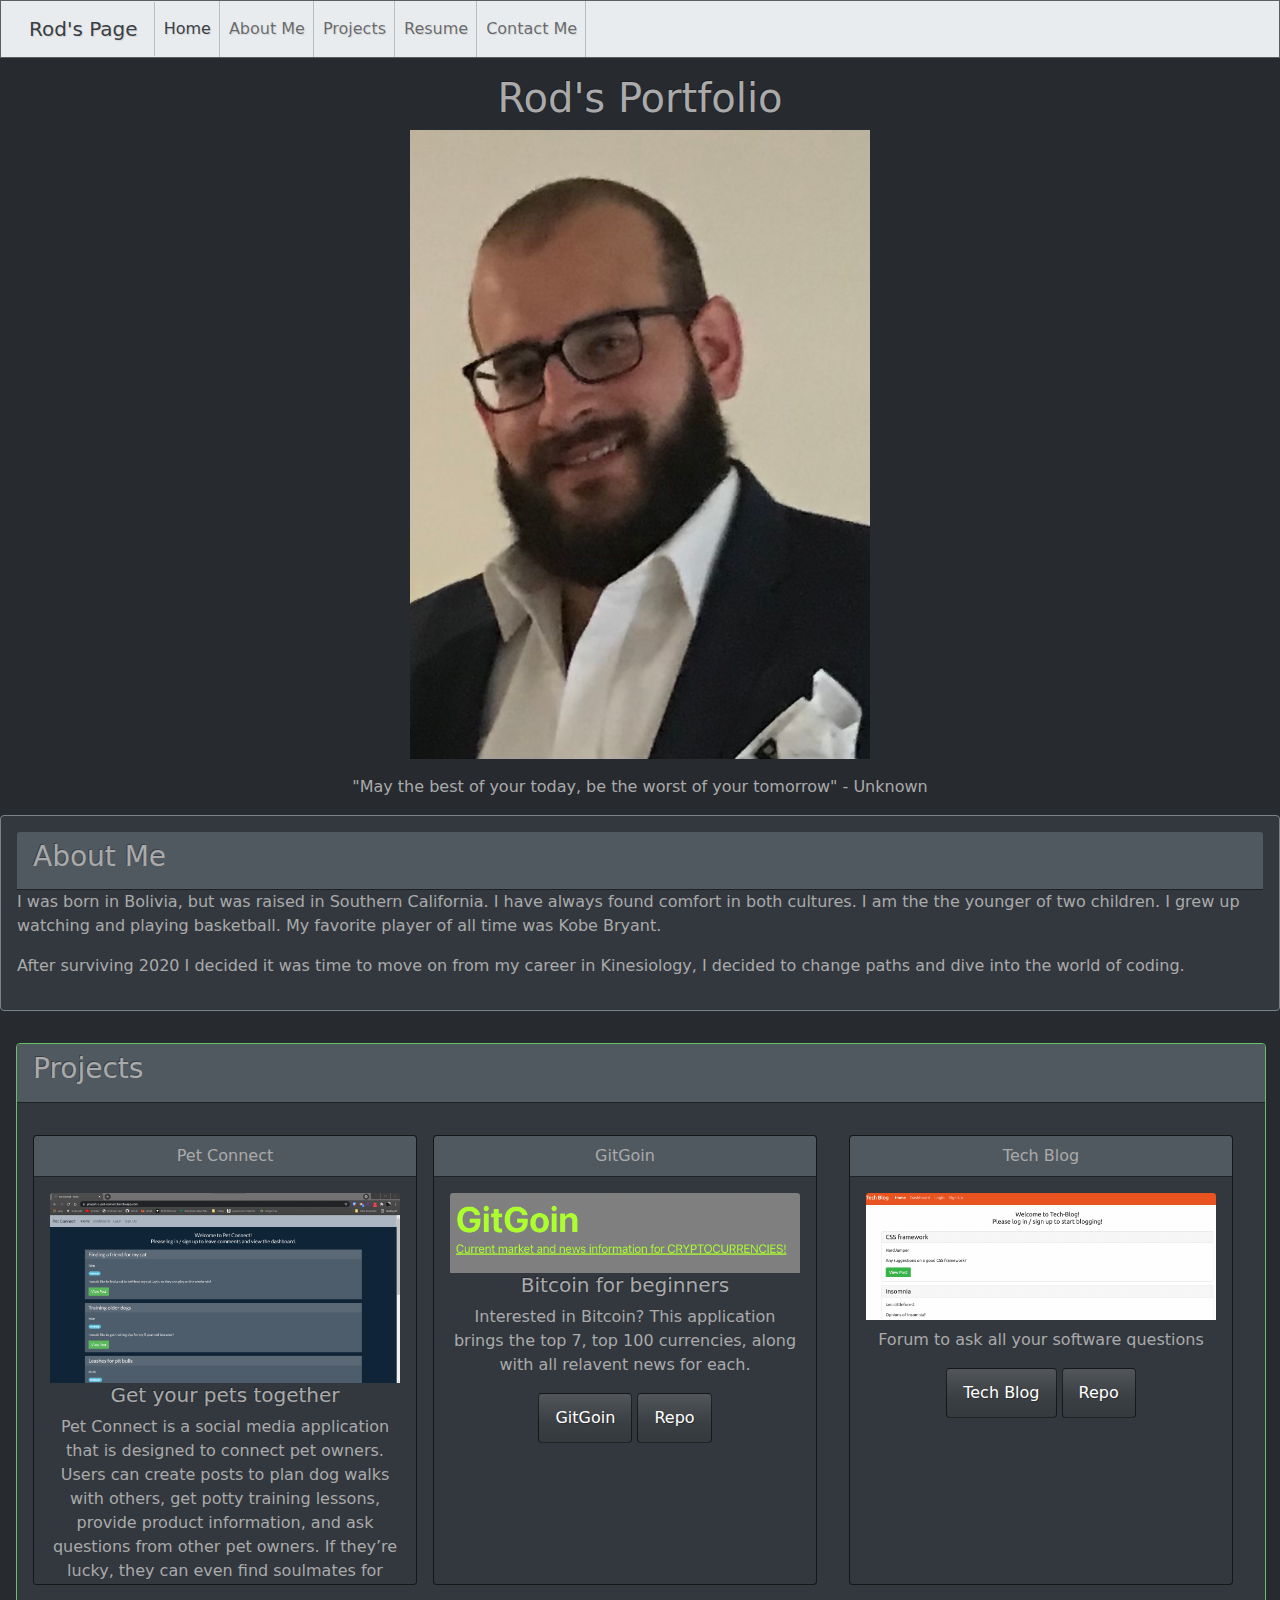
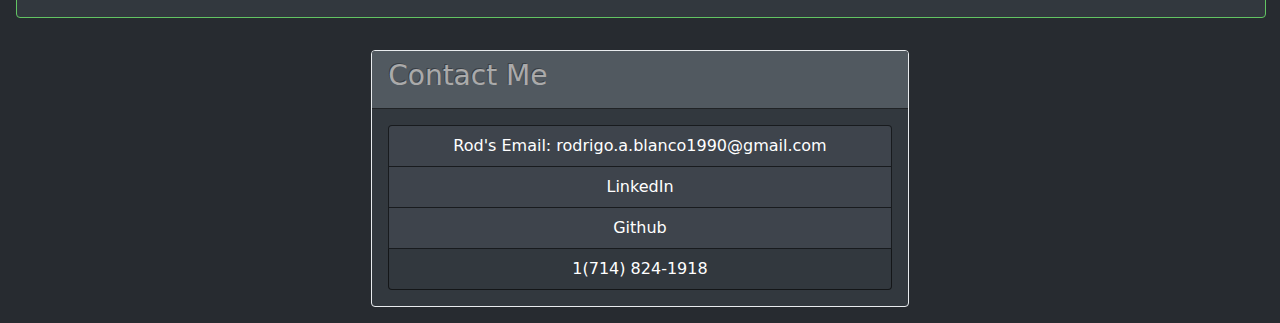
<file: index.html>
<!DOCTYPE html>
<html lang="en">

<head>
    <meta charset="UTF-8" />
    <meta http-equiv="X-UA-Compatible" content="IE=edge" />
    <meta name="viewport" content="width=device-width, initial-scale=1.0" />
    <title>Rod's Protfolio</title>
    <link rel="stylesheet" href="./asset/new.css" />
    <link rel="stylesheet" href="./asset/bootstrap.min.css" />
</head>

<body>
    <nav class="navbar sticky-top navbar-expand-lg navbar-light bg-light">
        <div class="container-fluid">
            <a class="navbar-brand animate__backInRight" href="#">Rod's Page</a>
            <button class="navbar-toggler" type="button" data-bs-toggle="collapse" data-bs-target="#navbarColor03"
                aria-controls="navbarColor03" aria-expanded="false" aria-label="Toggle navigation">
                <span class="navbar-toggler-icon"></span>
            </button>

            <div class="collapse navbar-collapse" id="navbarColor03">
                <ul class="navbar-nav me-auto">
                    <li class="nav-item">
                        <a class="nav-link active" href="#">Home
                            <span class="visually-hidden">(current)</span>
                        </a>
                    </li>
                    <li class="nav-item">
                        <a class="nav-link" href="#about">About Me</a>
                    </li>
                    <li class="nav-item">
                        <a class="nav-link" href="#projects">Projects</a>
                    </li>
                    <li class="nav-item">
                        <a class="nav-link" href= "https://docs.google.com/document/d/1aiMkuqUSoaCxTayGbRoR0VRBcu0gXENdlHzQAmNcN-M/edit?usp=sharing" target="_blank">Resume</a>
                    </li>
                    <li class="nav-item">
                        <a class="nav-link" href="#contact-me">Contact Me</a>
                    </li>
                
                </ul>
            </div>
        </div>
    </nav>
    <div class="container"></div>
    <div class="title">
        <h1 class="mt-lg-3">Rod's Portfolio</h1>
        <div class="parent-pic mb-3">
            <img class="picture" src="./images/rod-pic.jpg" alt="Rod Professional Picture" />
            
        </div>
        <p class="mb-3">
            "May the best of your today, be the worst of your tomorrow" - Unknown
        </p>
    </div>
    <section class="about-me">
        <div class="card border-secondary mb-3" style="max-width: 100%">
            <div class="card-body">
                <div class="card-header">
                    <h3 class="about-me-title" id="about">About Me</h3>
                </div>
                <p class="card-text">
                    I was born in Bolivia, but was raised in Southern California. I have
                    always found comfort in both cultures. I am the the younger of two
                    children. I grew up watching and playing basketball. My favorite
                    player of all time was Kobe Bryant.
                </p>
                <p>
                    After surviving 2020 I decided it was time to move on from my career
                    in Kinesiology, I decided to change paths and dive into the world of
                    coding.
                </p>
            </div>
        </div>
    </section>

    <section class="projects" >

        <div class=" card-body flex-wrap">
        <div class="card border-success mb-3 d-flex flex-wrap
        " style="max-width: fit-content;">
            <div class="card-header">
                <h3 class="about-me-title" id="projects">Projects</h3>
            </div>
                <div class="flex-row">


                    <div class="card-body flex-row" style="display: flex; align-items: baseline;">

                        <div class="card text-center project-cards" style="width: 30vw ;">
                            <div class="card-header">
                                Pet Connect
                            </div>
                            <div class="card-body">
                                <img src="./images/Pet-connect.png" class="card-img-top"
                                    alt="Pet Connect Project" />
                                <h5 class="card-title">Get your pets together</h5>
                                <p class="card-text">Pet Connect is a social media application that is designed to
                                    connect pet
                                    owners. Users can create posts to plan dog walks with others, get potty training
                                    lessons,
                                    provide product information, and ask questions from other pet owners. If they’re
                                    lucky, they
                                    can even find soulmates for their pets. </p>
                                <a href="https://project-2-pet-connect.herokuapp.com/" target="__blank"
                                    class="btn btn-primary">Pet Connect</a>
                                    <a href="https://github.com/rodablanco/project-2-pet-connect" target="__blank" class="btn btn-primary">Repo</a>
                            </div>

                        </div>
<!-- Git Goin project -->
                        <div class="card-body">

                            <div class="card text-center project-cards" style="width: 30vw ;">
                                <div class="card-header">
                                    GitGoin
                                </div>
                                <div class="card-body">
                                    <img src="./images/gitgoin-project.png" class="card-img-top" alt="GitGoin Project" />
                                    <h5 class="card-title">Bitcoin for beginners</h5>
                                    <p class="card-text">Interested in Bitcoin? This application brings the top 7, top
                                        100
                                        currencies, along with all relavent news for each. </p>
                                    <a href="https://rodablanco.github.io/GitGoin/" target="__blank"
                                        class="btn btn-primary">GitGoin</a>
                                        <a href="https://github.com/rodablanco/GitGoin" target="__blank" class="btn btn-primary">Repo</a>
                                </div>

                            </div>

                        </div>
                        <!-- Tech Blog -->
                        <div class="card-body">

                            <div class="card text-center project-cards" style="width: 30vw ;">
                                <div class="card-header">
                                    Tech Blog
                                </div>
                                <div class="card-body">
                                    <img src="./images/techBlog.png" class="card-img-top" alt="Tech-Blog" />
                                    <h5 class="card-title"></h5>
                                    <p class="card-text">Forum to ask all your software questions </p>
                                    <a href="https://tech-blog24.herokuapp.com/" target="__blank"
                                        class="btn btn-primary">Tech Blog</a>
                                        <a href="https://github.com/rodablanco/tech-blog" target="__blank" class="btn btn-primary">Repo</a>
                                        </div>
                                </div>

                            </div>

                        </div>
                    </div>

                </div>
            </div>
        </div>
    </section>
    <!-- Contact info -->
    <section class="contact-info">
        <div class="foot">

            <div class="card border-light mb-3" style="width: 42vw;">
                <div class="card-header"id="contact-me"><h3>Contact Me</h3></div>
                <div class="card-body">
                    <div class="list-group">
                        <a href="mailto:rodrigo.a.blanco1990@gmail.com" class="list-group-item list-group-item-action active d-flex contact-list">Rod's Email: rodrigo.a.blanco1990@gmail.com</a>
                        <a href="https://www.linkedin.com/in/rod-blanco-33151477/"
                    target="_blank" class="list-group-item list-group-item-action active d-flex contact-list">LinkedIn</a>
                        <a href="https://github.com/rodablanco" class="list-group-item list-group-item-action active d-flex contact-list" target="__blank">Github</a>
                        <a href="#" class="list-group-item list-group-item-action d-flex contact-list">1(714) 824-1918</a>
                    </div>
                    
                </div>
            </div>
            
        </div>
    </section>
</body>

</html>
</file>
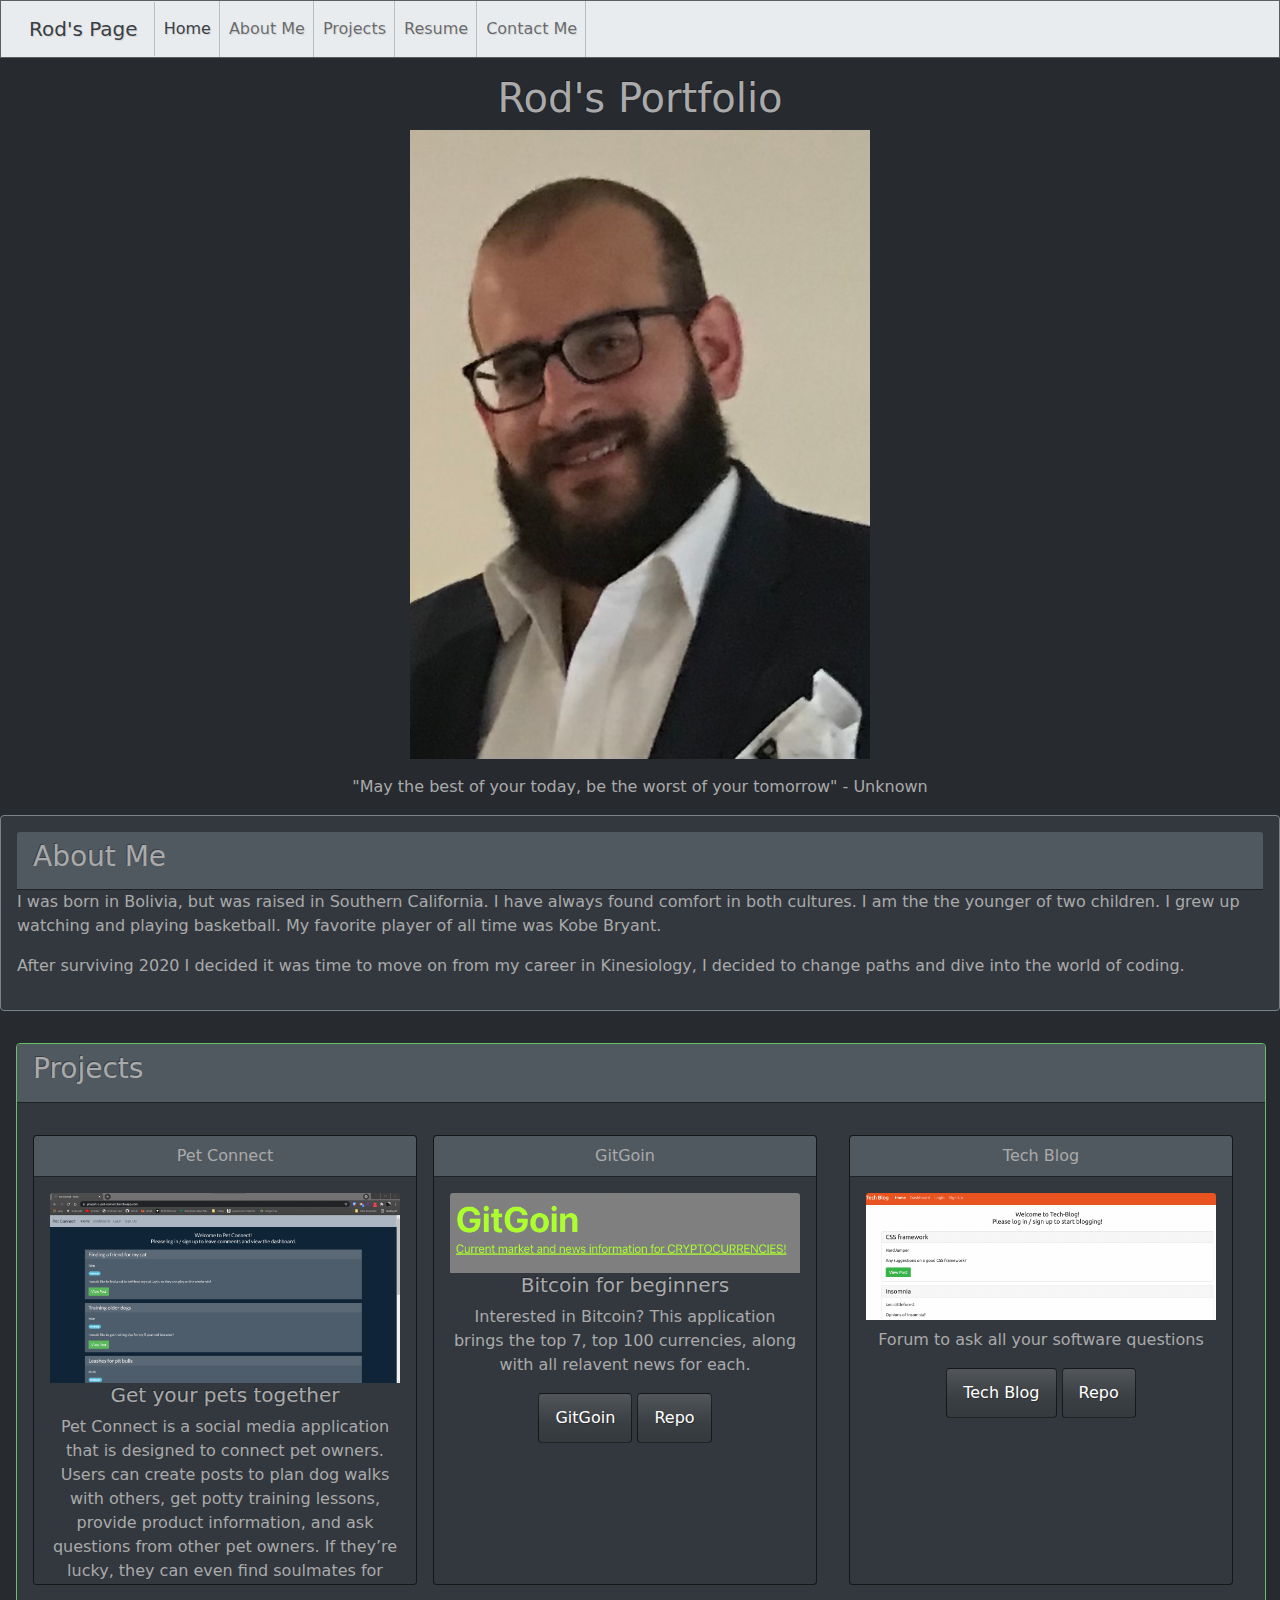
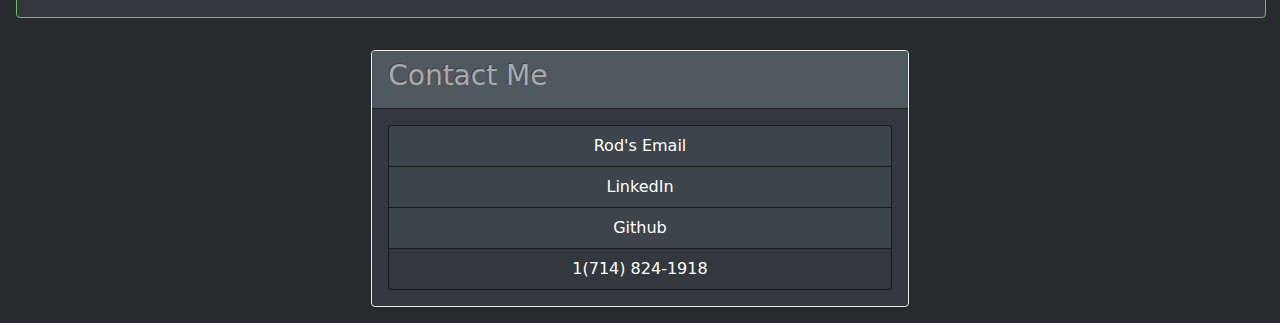
<file: portfolio.html>
<!DOCTYPE html>
<html lang="en">

<head>
    <meta charset="UTF-8" />
    <meta http-equiv="X-UA-Compatible" content="IE=edge" />
    <meta name="viewport" content="width=device-width, initial-scale=1.0" />
    <title>Rod's Protfolio</title>
    <link rel="stylesheet" href="./asset/new.css" />
    <link rel="stylesheet" href="./asset/bootstrap.min.css" />
</head>

<body>
    <nav class="navbar sticky-top navbar-expand-lg navbar-light bg-light">
        <div class="container-fluid">
            <a class="navbar-brand animate__backInRight" href="#">Rod's Page</a>
            <button class="navbar-toggler" type="button" data-bs-toggle="collapse" data-bs-target="#navbarColor03"
                aria-controls="navbarColor03" aria-expanded="false" aria-label="Toggle navigation">
                <span class="navbar-toggler-icon"></span>
            </button>

            <div class="collapse navbar-collapse" id="navbarColor03">
                <ul class="navbar-nav me-auto">
                    <li class="nav-item">
                        <a class="nav-link active" href="#">Home
                            <span class="visually-hidden">(current)</span>
                        </a>
                    </li>
                    <li class="nav-item">
                        <a class="nav-link" href="#about">About Me</a>
                    </li>
                    <li class="nav-item">
                        <a class="nav-link" href="#projects">Projects</a>
                    </li>
                    <li class="nav-item">
                        <a class="nav-link" href="./docs/Copy of Resume.pdf" target="_blank">Resume</a>
                    </li>
                    <li class="nav-item">
                        <a class="nav-link" href="#contact-me">Contact Me</a>
                    </li>
                
                </ul>
            </div>
        </div>
    </nav>
    <div class="container"></div>
    <div class="title">
        <h1 class="mt-lg-3">Rod's Portfolio</h1>
        <div class="parent-pic mb-3">
            <img class="picture" src="./images/rod-pic.jpg" alt="Rod Professional Picture" />
            
        </div>
        <p class="mb-3">
            "May the best of your today, be the worst of your tomorrow" - Unknown
        </p>
    </div>
    <section class="about-me">
        <div class="card border-secondary mb-3" style="max-width: 100%">
            <div class="card-body">
                <div class="card-header">
                    <h3 class="about-me-title" id="about">About Me</h3>
                </div>
                <p class="card-text">
                    I was born in Bolivia, but was raised in Southern California. I have
                    always found comfort in both cultures. I am the the younger of two
                    children. I grew up watching and playing basketball. My favorite
                    player of all time was Kobe Bryant.
                </p>
                <p>
                    After surviving 2020 I decided it was time to move on from my career
                    in Kinesiology, I decided to change paths and dive into the world of
                    coding.
                </p>
            </div>
        </div>
    </section>

    <section class="projects" >

        <div class=" card-body flex-wrap">
        <div class="card border-success mb-3 d-flex flex-wrap
        " style="max-width: fit-content;">
            <div class="card-header">
                <h3 class="about-me-title" id="projects">Projects</h3>
            </div>
                <div class="flex-row">


                    <div class="card-body flex-row" style="display: flex; align-items: baseline;">

                        <div class="card text-center project-cards" style="width: 30vw ;">
                            <div class="card-header">
                                Pet Connect
                            </div>
                            <div class="card-body">
                                <img src="./images/Pet-connect.png" class="card-img-top"
                                    alt="Pet Connect Project" />
                                <h5 class="card-title">Get your pets together</h5>
                                <p class="card-text">Pet Connect is a social media application that is designed to
                                    connect pet
                                    owners. Users can create posts to plan dog walks with others, get potty training
                                    lessons,
                                    provide product information, and ask questions from other pet owners. If they’re
                                    lucky, they
                                    can even find soulmates for their pets. </p>
                                <a href="https://project-2-pet-connect.herokuapp.com/" target="__blank"
                                    class="btn btn-primary">Pet Connect</a>
                                    <a href="https://github.com/rodablanco/project-2-pet-connect" target="__blank" class="btn btn-primary">Repo</a>
                            </div>

                        </div>
<!-- Git Goin project -->
                        <div class="card-body">

                            <div class="card text-center project-cards" style="width: 30vw ;">
                                <div class="card-header">
                                    GitGoin
                                </div>
                                <div class="card-body">
                                    <img src="./images/gitgoin-project.png" class="card-img-top" alt="GitGoin Project" />
                                    <h5 class="card-title">Bitcoin for beginners</h5>
                                    <p class="card-text">Interested in Bitcoin? This application brings the top 7, top
                                        100
                                        currencies, along with all relavent news for each. </p>
                                    <a href="https://rodablanco.github.io/GitGoin/" target="__blank"
                                        class="btn btn-primary">GitGoin</a>
                                        <a href="https://github.com/rodablanco/GitGoin" target="__blank" class="btn btn-primary">Repo</a>
                                </div>

                            </div>

                        </div>
                        <!-- Tech Blog -->
                        <div class="card-body">

                            <div class="card text-center project-cards" style="width: 30vw ;">
                                <div class="card-header">
                                    Tech Blog
                                </div>
                                <div class="card-body">
                                    <img src="./images/techBlog.png" class="card-img-top" alt="Tech-Blog" />
                                    <h5 class="card-title"></h5>
                                    <p class="card-text">Forum to ask all your software questions </p>
                                    <a href="https://tech-blog24.herokuapp.com/" target="__blank"
                                        class="btn btn-primary">Tech Blog</a>
                                        <a href="https://github.com/rodablanco/tech-blog" target="__blank" class="btn btn-primary">Repo</a>
                                        </div>
                                </div>

                            </div>

                        </div>
                    </div>

                </div>
            </div>
        </div>
    </section>
    <!-- Contact info -->
    <section class="contact-info">
        <div class="foot">

            <div class="card border-light mb-3" style="width: 42vw;">
                <div class="card-header"id="contact-me"><h3>Contact Me</h3></div>
                <div class="card-body">
                    <div class="list-group">
                        <a href="mailto:rodrigo.a.blanco1990@gmail.com" class="list-group-item list-group-item-action active d-flex contact-list">Rod's Email</a>
                        <a href="https://www.linkedin.com/in/rod-blanco-33151477/"
                    target="_blank" class="list-group-item list-group-item-action active d-flex contact-list">LinkedIn</a>
                        <a href="https://github.com/rodablanco" class="list-group-item list-group-item-action active d-flex contact-list" target="__blank">Github</a>
                        <a href="#" class="list-group-item list-group-item-action d-flex contact-list">1(714) 824-1918</a>
                    </div>
                    
                </div>
            </div>
            
        </div>
    </section>
</body>

</html>
</file>
<file: asset/new.css>
.container {
    display: flex;
}

.title {
    display: flex;
    flex-direction: column;
    align-items: center;
}

.parent-pic {
    display: flex;
    justify-content: center;
}

.picture {
    width: 36vw;
}

.projects {
    display: flex;
}

.project-flex {
    display: flex;
    flex-direction: row;
}

.project-cards{
    height: 50vh;
    width: 25vw;
    overflow-x: scroll;
    flex-direction: row;
}

.foot{
    display: flex;
    justify-content: center;
}

.contact-list{
    justify-content: center;
}
</file>
